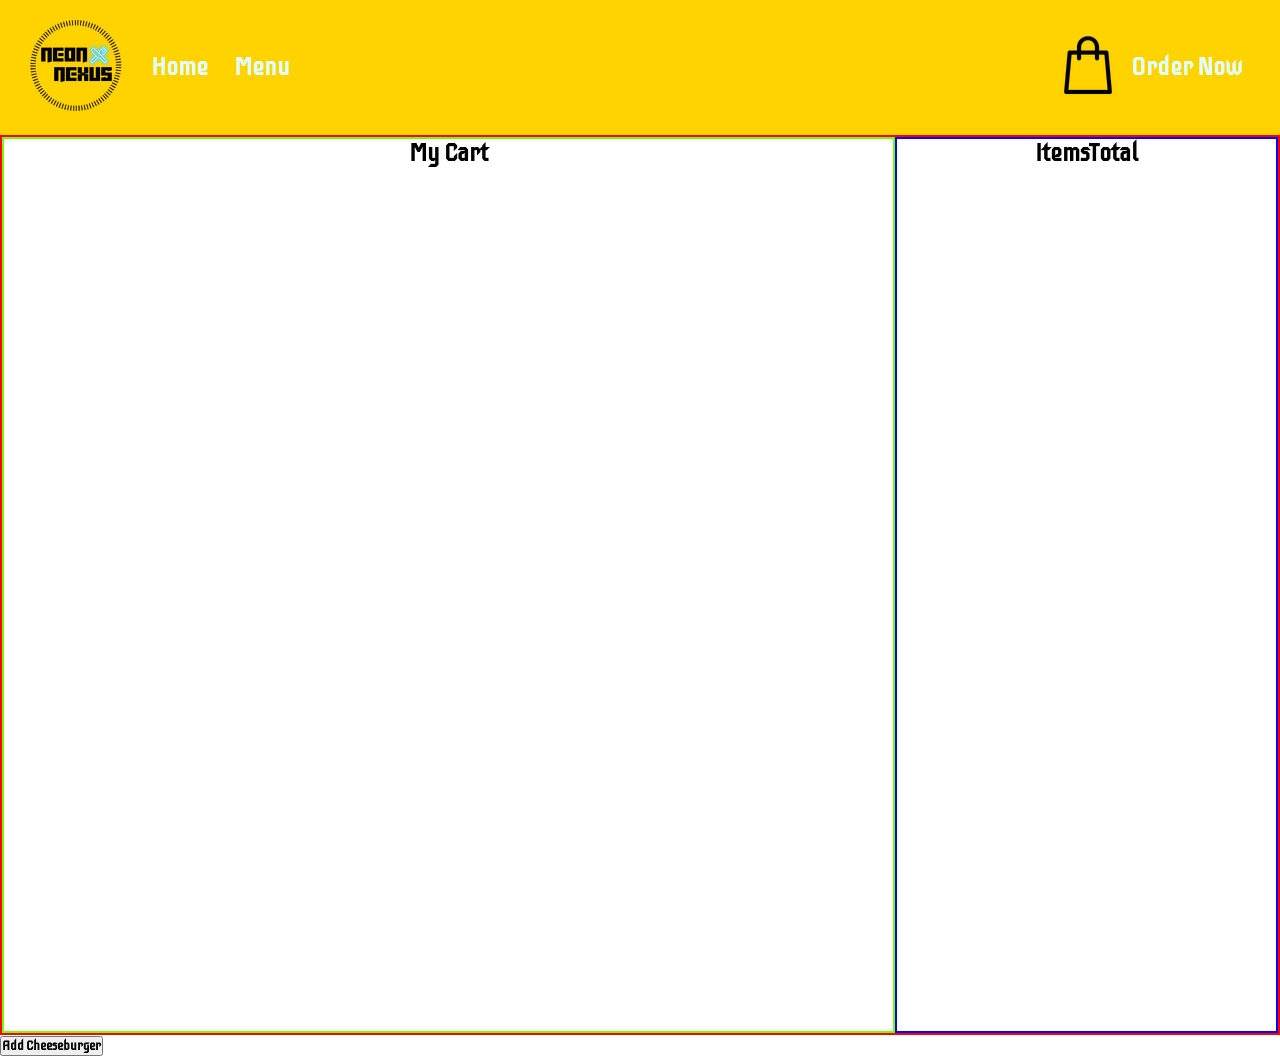
<file: pages/checkout/index.html>
<!DOCTYPE html>
<html lang="en">
<head>
    <meta charset="UTF-8">
    <meta name="viewport" content="width=device-width, initial-scale=1.0">
    <title>Neon Nexus | Checkout</title>
    <link rel="stylesheet" href="checkout.css">
    <link rel="stylesheet" href="../../shared/footer.css">
    <link rel="stylesheet" href="../../shared/global.css">
    <link rel="stylesheet" href="../../shared/navbar.css">
</head>
<body>
    <header>
        <nav>

            <div id="leftSideNav">
                <a href="../../index.html"><img src="../../assets/Logo/Neon nexus.png" alt="Resturant Logo" id="logo"></a>
                <ul class="navItemsContainer">
                    <li class="navItems"><a href="../../index.html">Home</a></li>
                    <li class="navItems"><a href="../../pages/menu/index.html">Menu</a></li>
                </ul>
            </div>


            <div id="rightSideNav">

            <a href="../checkout/index.html"><img src="../../assets/icons/global/shoppingBag.png"></a>
            <button id="orderNow"><a href="../menu/index.html">Order Now</a></button>    

            </div>

        </nav>
    </header>
    <main>
        <div class="container">
            <div class="leftSide">
                <h2>My Cart</h2>
                <p id="display"></p>
            </div>

            <div class="rightSide">
                <div class="row">
                    <h2>Items</h2>
                    <h2>Total</h2>
                </div>
                <p id="display2"></p>
            </div>
        </div>
    </main>
    <button onclick="addFood()">Add Cheeseburger</button>
<script src="checkout.js" defer></script>
</body>
</html>
</file>
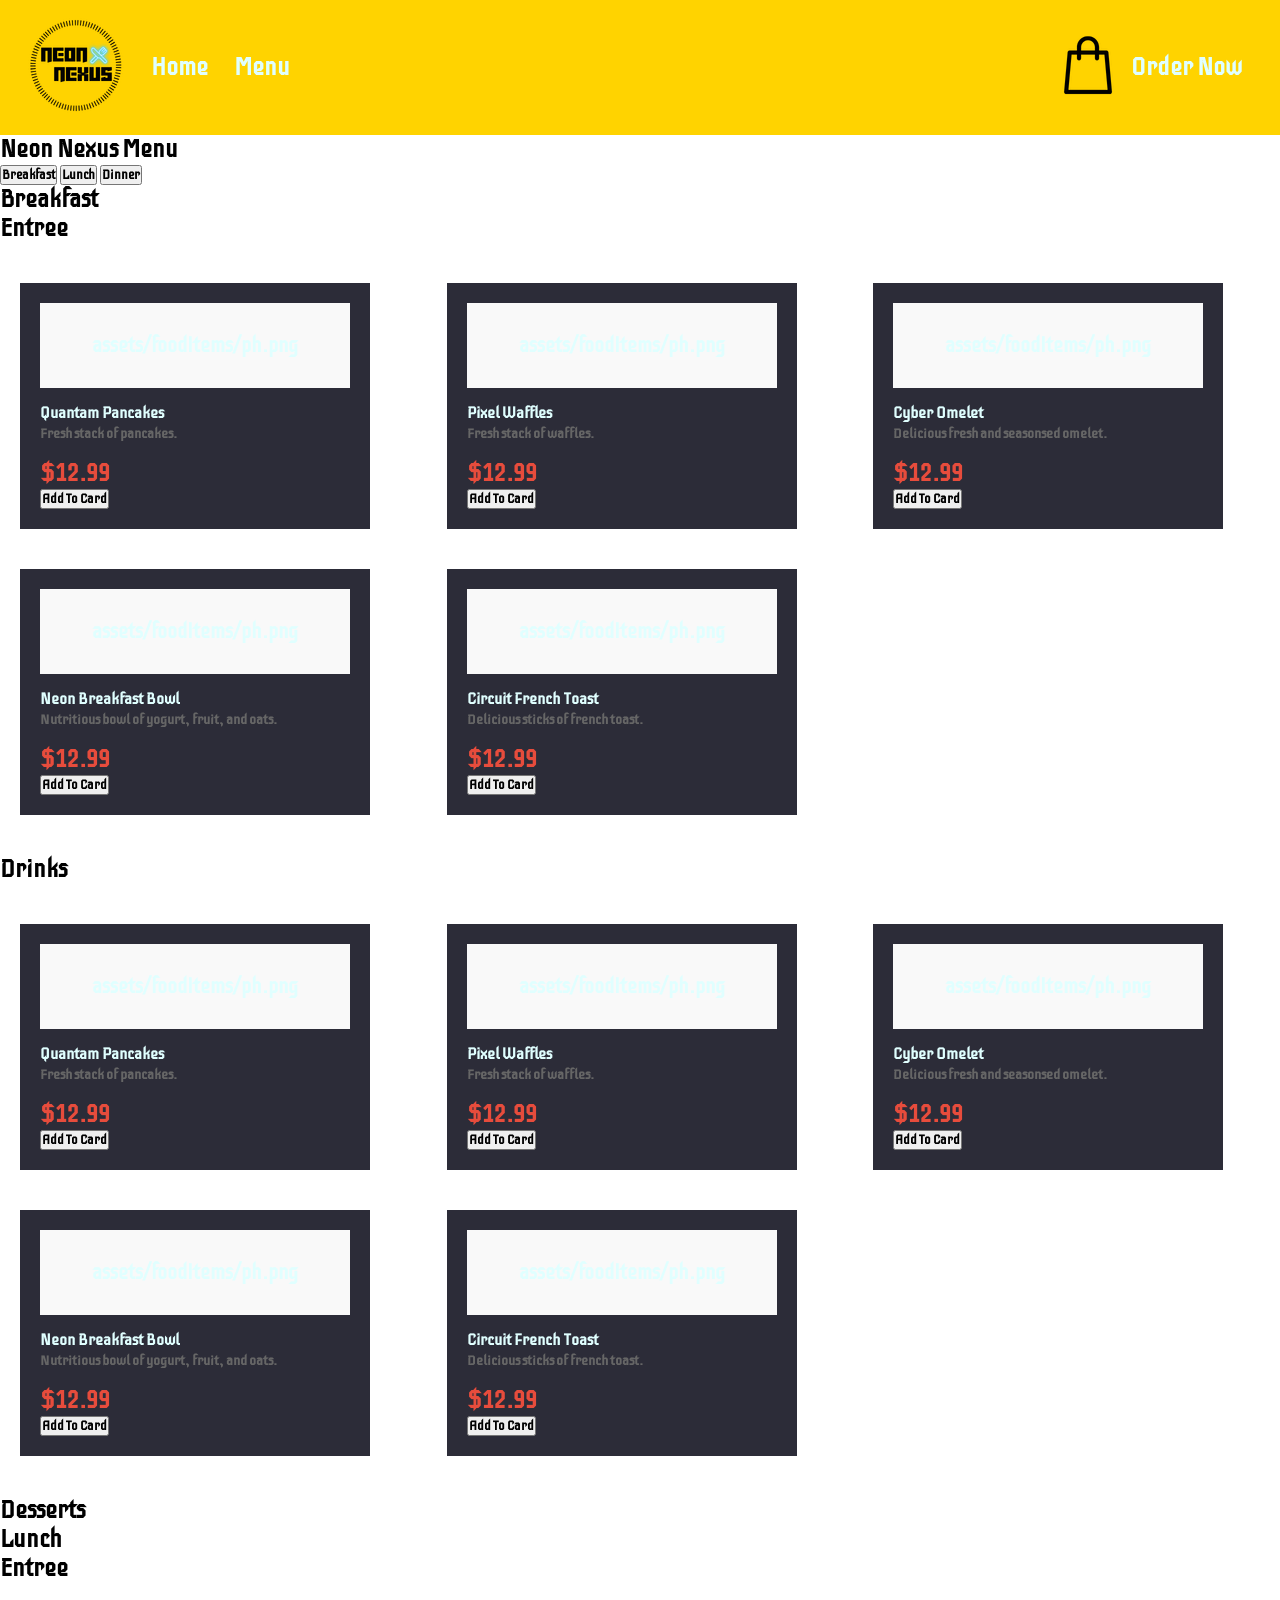
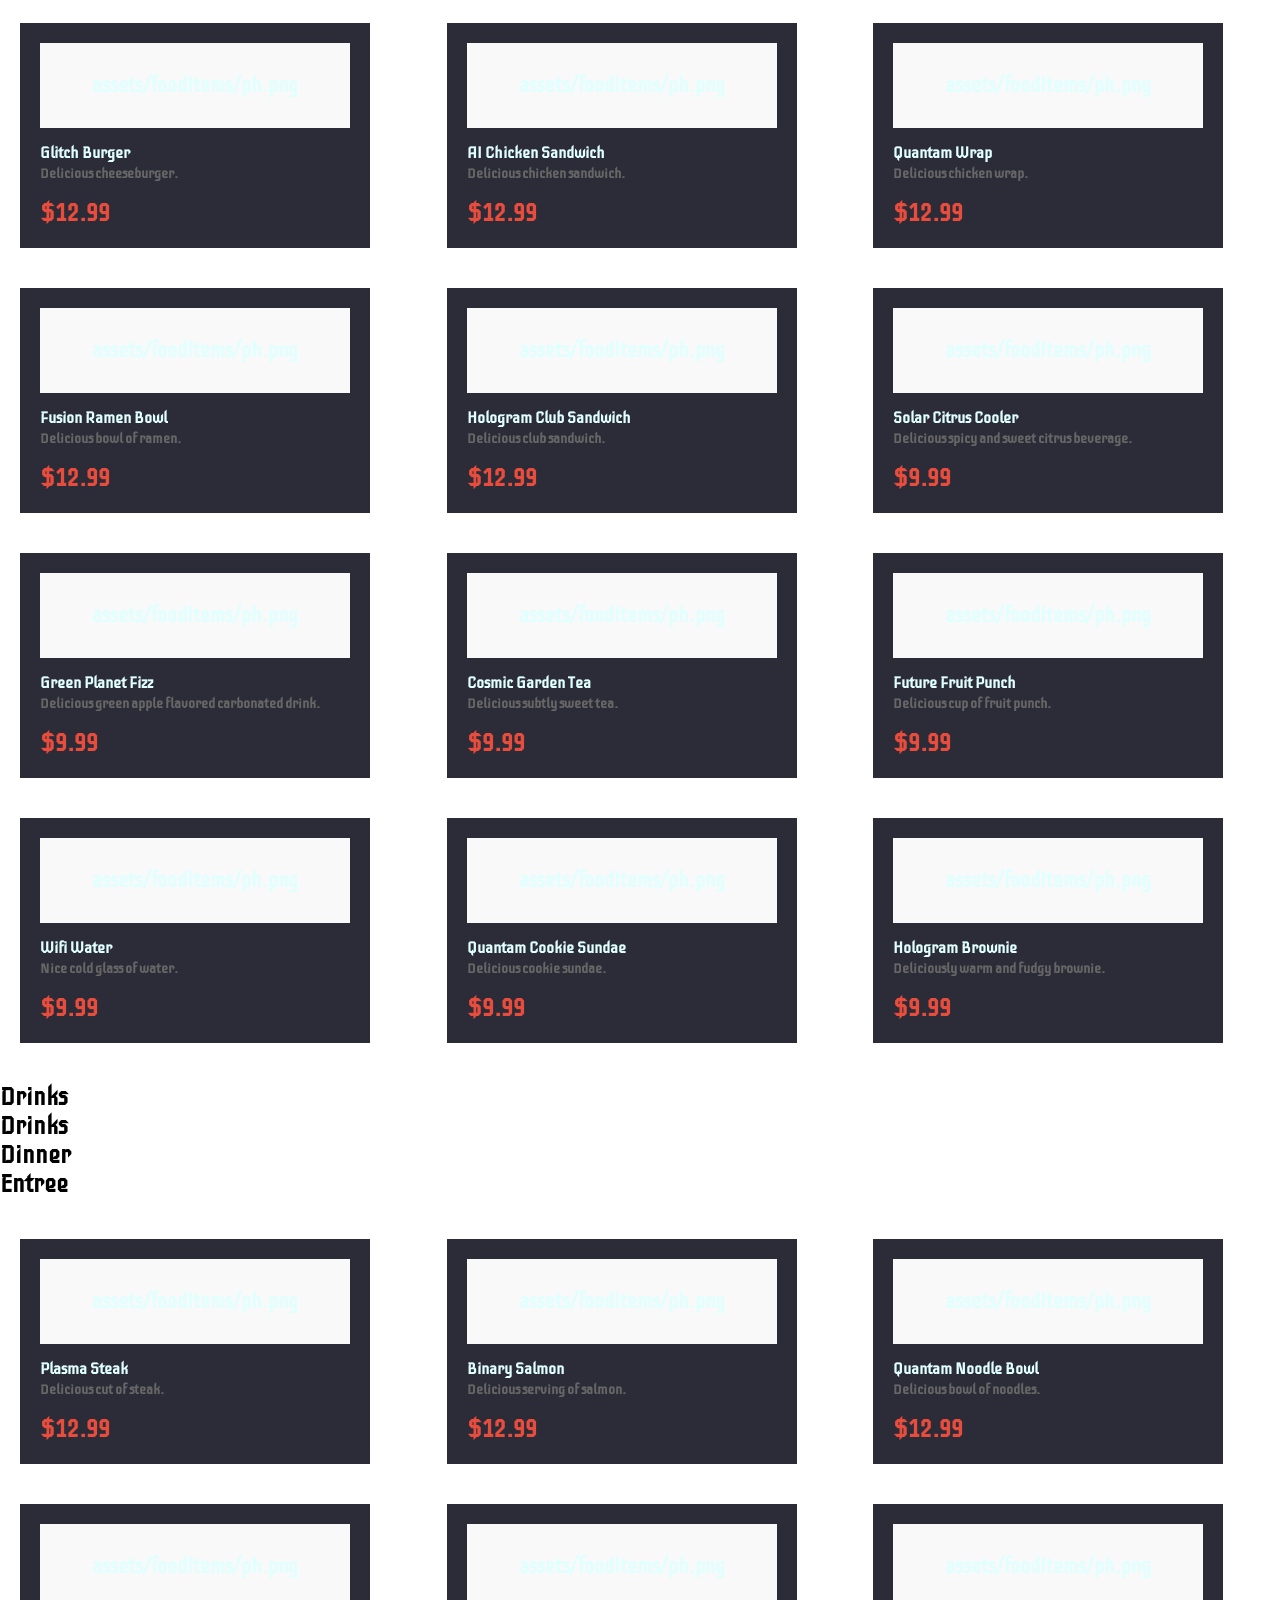
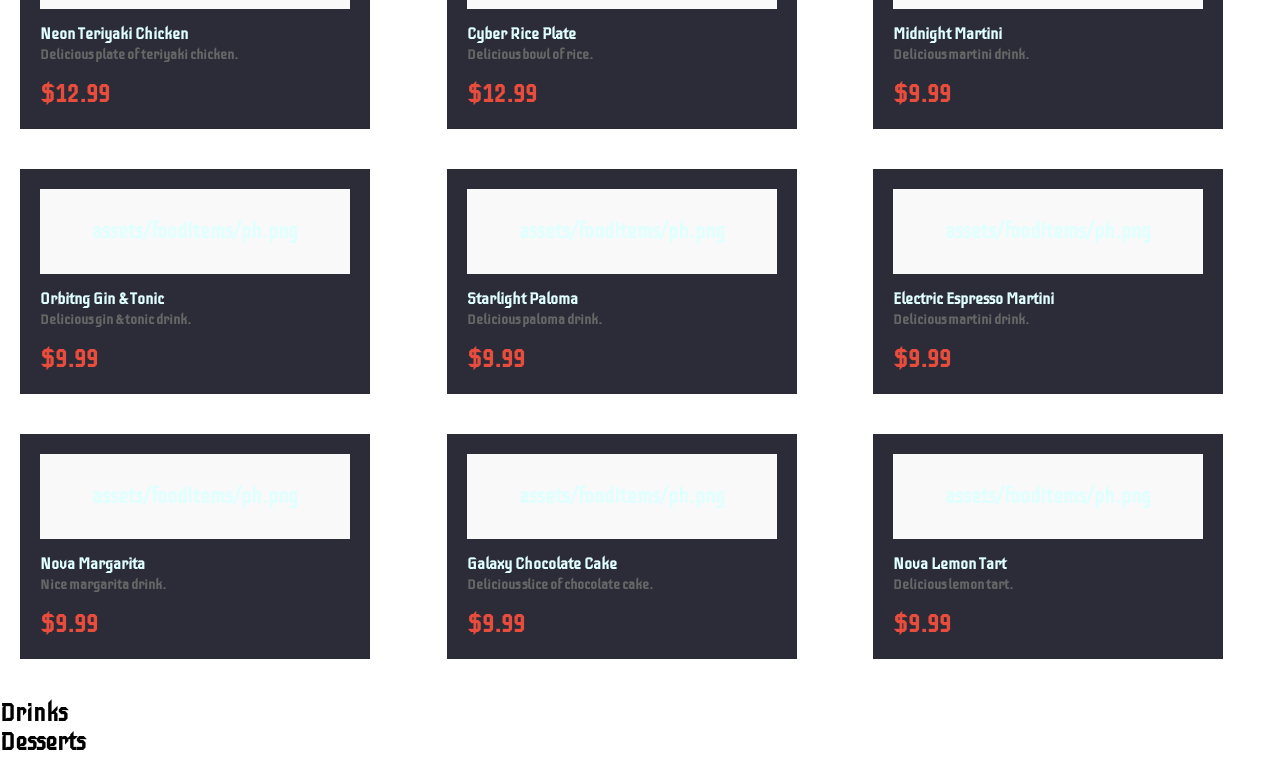
<file: pages/menu/index.html>
<!DOCTYPE html>
<html lang="en">
<head>
    <meta charset="UTF-8">
    <meta name="viewport" content="width=device-width, initial-scale=1.0">
    <link rel="stylesheet" href="menu.css">
    <link rel="stylesheet" href="../../shared/footer.css">
    <link rel="stylesheet" href="../../shared/global.css">
    <link rel="stylesheet" href="../../shared/navbar.css">
    <title>Document</title>
</head>
<body>
    <!-- Header Navigation -->
    <header>
        <nav>

            <div id="leftSideNav">
                <a href="../../index.html"><img src="../../assets/Logo/Neon nexus.png" alt="Resturant Logo" id="logo"></a>
                <ul class="navItemsContainer">
                    <li class="navItems"><a href="../../index.html">Home</a></li>
                    <li class="navItems"><a href="../../pages/menu/index.html">Menu</a></li>
                </ul>
            </div>


            <div id="rightSideNav">

            <a href="../checkout/index.html"><img src="../../assets/icons/global/shoppingBag.png"></a>
            <button id="orderNow"><a href="../menu/index.html">Order Now</a></button>   

        </nav>
    </header>


    <main> <!-- Main Body that contains all titles, menus, and scroll-horizontally buttons-->
        <div id="mainNavigation"> <!-- Body Title-->
            <h2 id="mainTitle"> Neon Nexus Menu </h2>

            <div>
                <button class="mainButton"> Breakfast </button>
                <button class="mainButton"> Lunch </button>
                <button class="mainButton"> Dinner </button>
            </div>
        </div>

        <!-- Main Breakfast Menu -->
            <!-- Entree -->
                <h2 class="menuTitle"> Breakfast </h2>
                <h2 class="menuSubtitle"> Entree </h2>
                <div class="menuContainer">
                    <p id="breakfastEntree"></p>
                </div>

            <!-- Drinks -->
                <h2 class="menuSubtitle"> Drinks </h2>
                <div class="menuContainer">
                    <p id="breakfastDrink"></p>
                </div>

            <!--Desserts -->
                <h2 class="menuSubtitle"> Desserts </h2>
                <div class="menuContainer">
                </div>

        <!-- Main Lunch Menu -->
            <!-- Entree -->
                <h2 class="menuTitle"> Lunch </h2>
                <h2 class="menuSubtitle"> Entree </h2>
                <div class="menuContainer">
                    <p id="display2"></p>
                </div>

            <!-- Drink -->
                <h2 class="menuSubtitle"> Drinks </h2>
                <div class="menuContainer">
            </div>

            <!-- Desserts -->
                <h2 class="menuSubtitle"> Drinks </h2>
            <div class="menuContainer">
            </div>

        <!--Main Dinner Menu-->
            <!-- Entree -->
            <h2 class="menuTitle"> Dinner </h2>
            <h2 class="menuSubtitle"> Entree </h2>
            <div class="menuContainer">
            <p id="display3"></p>    
            </div>

            <!-- Drink -->
                <h2 class="menuSubtitle"> Drinks </h2>
                <div class="menuContainer">
                </div>

         <!-- Dessert -->
            <h2 class="menuSubtitle"> Desserts </h2>
                <div class="menuContainer">
                </div>

        <!-- Footer Section-->
            <footer>
            </footer>
        
    <script src="menu.js" defer></script>
</body>
</html>
</file>
<file: pages/checkout/checkout.css>
* { 
  box-sizing: border-box; 
  margin: 0; 
  padding: 0; 
} 

:root {
  --cyberPunk-yellow: #FFD300;
  --cyberpunk-black: #050505;
  --cyberpunk-white: #E0FFFF;
  --cyberpuk-purple: #7C4DFF;
  --cyberpunk-darkGrey: #2c2c38;
  --cyberpunk-cyan: #15A3C7;
  --cyberpunk-blue: #0313A6;
}




#orderNow{
    font-size: 1.5rem;
    background-color: transparent;
    padding: 0.8rem;
    border: none;
}



.container { 
  display: flex; 
  flex-direction: row; 
  border: 2px solid rgb(255, 0, 0); 
  width: 100%;
  height: 100vh;
} 

.leftSide { 
  border: 2px solid rgb(115, 255, 0); 
  display: flex; 
  flex-direction: column; 
  align-items: center; 
  width: 70%;
  gap: 20px; 
} 

.row {
   display: flex; 
   flex-direction: row; 
}

.rightSide { 
  border: 2px solid rgb(0, 4, 255); 
  display: flex; 
  flex-direction: column; 
  align-items: center; 
  width: 30%;
  gap: 30px; 
}
</file>
<file: shared/footer.css>
/* vars for color palete */
:root {
  --cyberPunk-yellow: #FFD300;
  --cyberpunk-black: #050505;
  --cyberpunk-white: #E0FFFF;
  --cyberpuk-purple: #7C4DFF;
  --cyberpunk-darkGrey: #2c2c38;
  --cyberpunk-cyan: #15A3C7;
  --cyberpunk-blue: #0313A6;
}
</file>
<file: shared/global.css>
@import url('https://fonts.googleapis.com/css2?family=Iceberg&display=swap');

*{
    box-sizing: border-box;
    margin: 0;
    padding: 0;
    max-width: 100dvw;
    font-family: "Iceberg", sans-serif;
    font-weight: 600;
    font-style: normal;
}

/* vars for color palete */
:root {
  --cyberPunk-yellow: #FFD300;
  --cyberpunk-black: #050505;
  --cyberpunk-white: #E0FFFF;
  --cyberpuk-purple: #7C4DFF;
  --cyberpunk-darkGrey: #2c2c38;
  --cyberpunk-cyan: #15A3C7;
  --cyberpunk-blue: #0313A6;
}
</file>
<file: shared/navbar.css>
:root {
  --cyberPunk-yellow: #FFD300;
  --cyberpunk-black: #050505;
  --cyberpunk-white: #E0FFFF;
  --cyberpuk-purple: #7C4DFF;
  --cyberpunk-darkGrey: #2c2c38;
  --cyberpunk-cyan: #15A3C7;
  --cyberpunk-blue: #0313A6;
}



header{
    display: flex;
    flex-direction: row;
    max-width: 100dvw;
    width: 100dvw;
    height: 15vh;
    background-color: var(--cyberPunk-yellow);

}

nav{
    display: flex;
    flex-direction: row;
    align-items: center;
    width: 100%;
    height: 15vh;
    justify-content: space-between;
    padding: 0.8rem;
}

.navItemsContainer{
    display: flex;
    list-style: none;
    align-items: center;
    padding: 0.8rem;

}

.navItems{
    padding: 0.8rem;
    font-size: 1.5rem;
}

#leftSideNav{
    display: flex;
    flex-direction: row;
    padding: 0.8rem;
}

#rightSideNav{
    display: flex;
    flex-direction: row;
    align-items: center;
    padding: 0.8rem;
}

#orderNow{
    font-size: 1.5rem;
    background-color: transparent;
    padding: 0.8rem;
    border: none;
}

header, a{
    list-style: none;
    text-decoration: none;
    color: var(--cyberpunk-white);
}

a:hover{
    color: var(--cyberpunk-blue);
}
</file>
<file: pages/menu/menu.css>
/* Header Navigation */

/* vars for color palete */
:root {
  --cyberPunk-yellow: #FFD300;
  --cyberpunk-black: #050505;
  --cyberpunk-white: #E0FFFF;
  --cyberpuk-purple: #7C4DFF;
  --cyberpunk-darkGrey: #2c2c38;
  --cyberpunk-cyan: #15A3C7;
  --cyberpunk-blue: #0313A6;
}


#breakfastEntree, #display2, #display3, #breakfastDrink{
  padding: 40px 20px;
  display: grid;
  grid-template-columns: repeat(3, 1fr);
  gap: 40px;
  margin: 0 auto;
}

.product-card { 
  background: var(--cyberpunk-darkGrey); 
  padding: 20px; 
  color: var(--cyberpunk-white);
  max-width: 350px; 
  width: 100%;
} 
        
.product-icon {
  font-size: 60px;
  text-align: center;
  padding: 30px 0;
  background: #f9f9f9;
  margin-bottom: 15px;
 font-size: 20px;
        }
        
        .product-badge {
            display: inline-block;
            background: #e74c3c;
            color: #fff;
            padding: 4px 8px;
            font-size: 10px;
            margin-bottom: 10px;
        }
        
        .product-category {
            color: #999;
            font-size: 12px;
            text-transform: uppercase;
            margin-bottom: 5px;
        }
        
        .product-name {
            font-size: 20px;
            font-weight: bold;
            margin-bottom: 10px;
        }
        
        .product-description {
            color: #666;
            font-size: 14px;
            margin-bottom: 15px;
            line-height: 1.5;
        }
        
        .product-price {
            font-size: 24px;
            font-weight: bold;
            color: #e74c3c;
        }

/* Footer */
</file>
